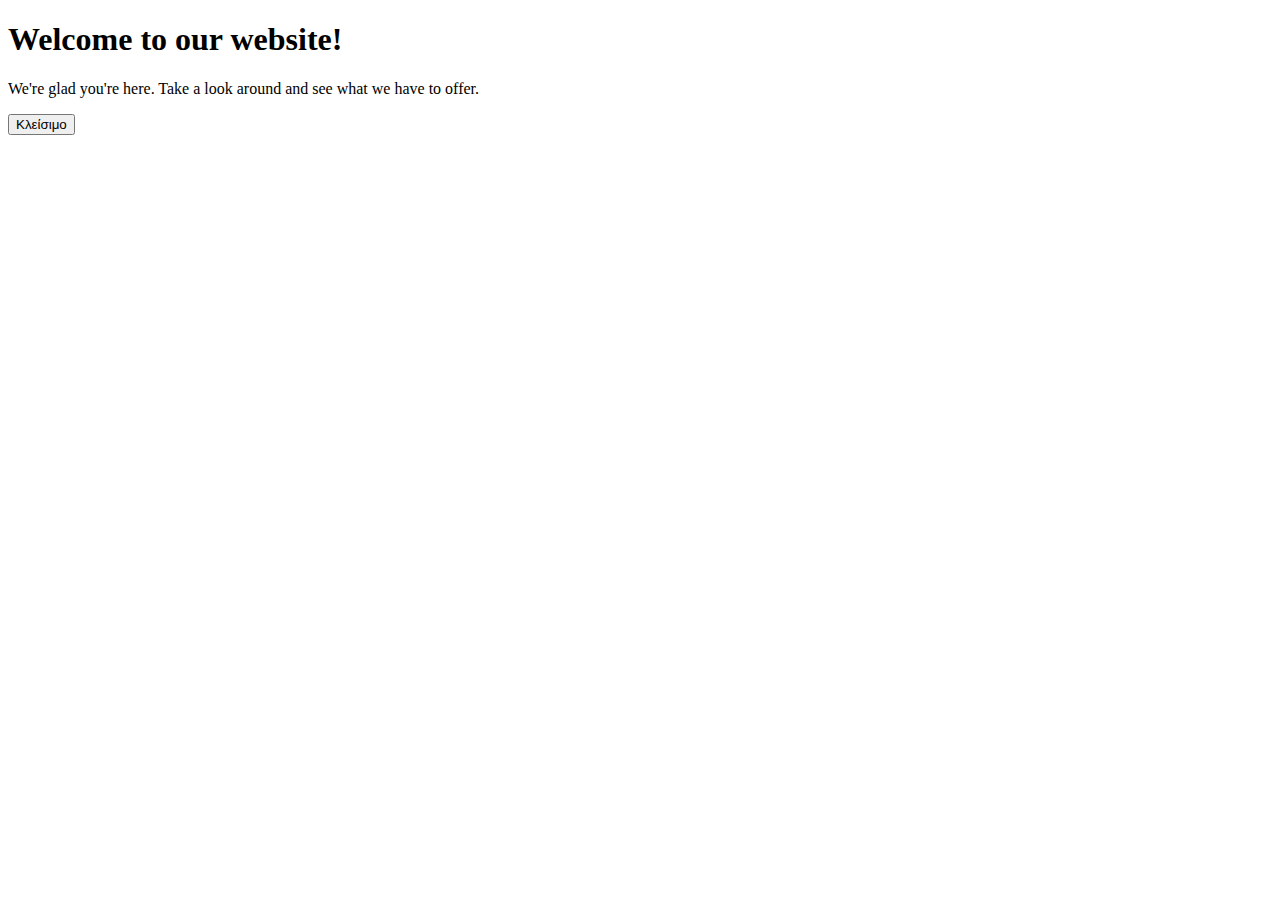
<file: try/index.html>
<!doctype html>
<html lang="en">
<head>
  <meta charset="utf-8">
  <title>IDYLL.GR | Διακόσμηση χώρου</title>
  <base href="/">
  <meta name="viewport" content="width=device-width, initial-scale=1">
  <link rel="icon" type="image/x-icon" href="favicon.ico">
<!--  <link href="https://fonts.googleapis.com/css?family=Roboto:300,400,500&display=swap" rel="stylesheet">-->
  <link href="https://fonts.googleapis.com/icon?family=Material+Icons" rel="stylesheet" crossorigin="anonymous" >
    <link rel="stylesheet" type="text/css" href="//fonts.googleapis.com/css?family=Ubuntu" crossorigin="anonymous" />
    <script type=”text/javascript” src=”https://connect.facebook.net/en_US/sdk/xfbml.customerchat.js"></script>
    <meta name="viewport" content="width=device-width, initial-scale=1.0, maximum-scale=1.0, user-scalable=no" />

    <script type="text/javascript" src="https://maps.google.com/maps/api/js?key=AIzaSyB_-RUe4KjjmhwD7F-mNhuVkOdPubJj57c&libraries=places&language=en-US"></script>
</head>
<body class="mat-typography">
<div id="welcome-message">
  <h1>Welcome to our website!</h1>
  <p>We're glad you're here. Take a look around and see what we have to offer.</p>
  <button id="close-button">Κλείσιμο</button>
</div>
  <app-root></app-root>
</body>
<script>
  // Get a reference to the welcome message and close button
  const welcomeMessage = document.getElementById('welcome-message');
  const closeButton = document.getElementById('close-button');

  // Show the welcome message
  welcomeMessage.style.display = 'block';

  // Hide the welcome message when the close button is clicked
  closeButton.addEventListener('click', () => {
    welcomeMessage.style.display = 'none';
  });
</script>
</html>
</file>
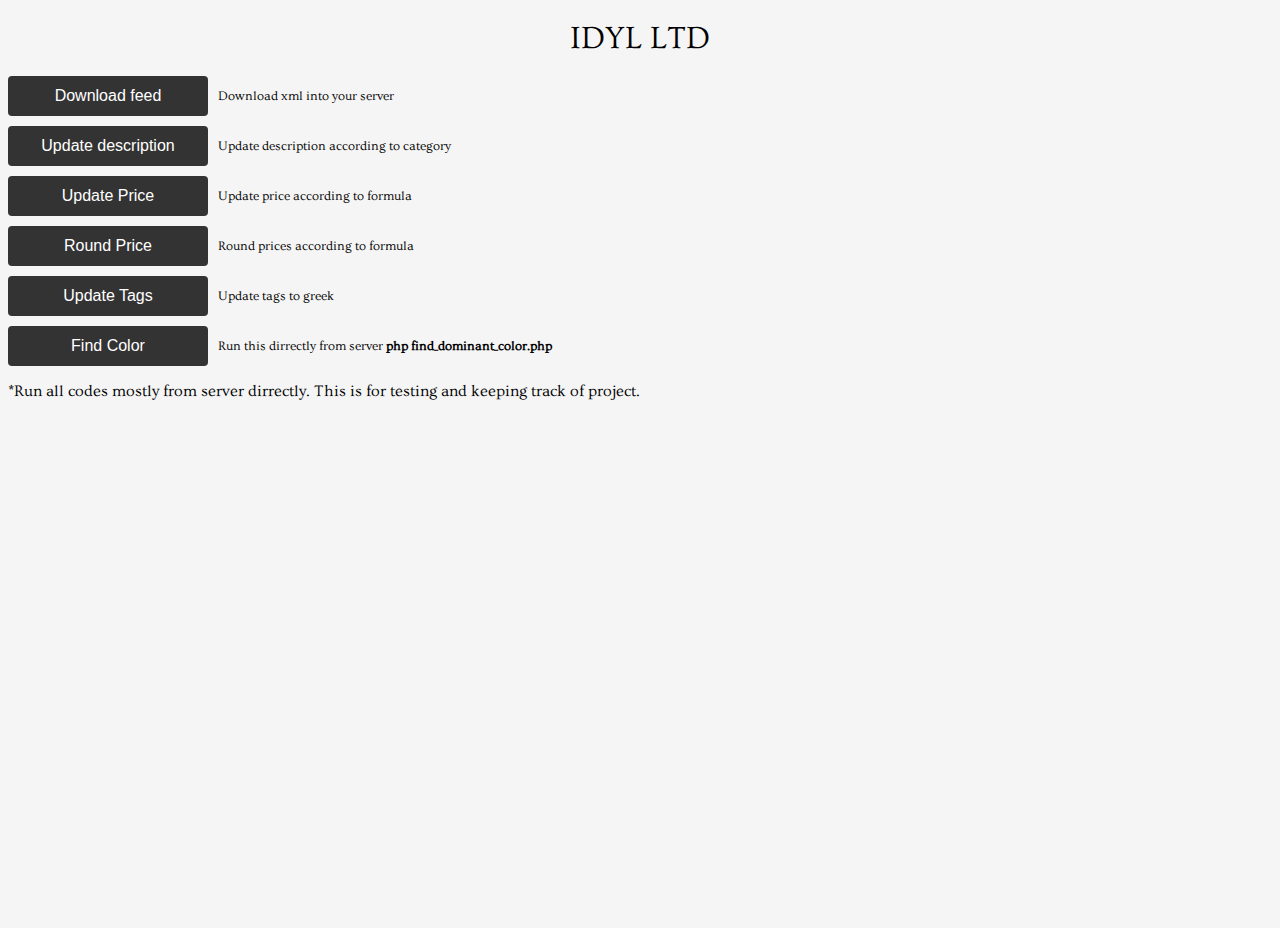
<file: xml_work/index.html>
<!DOCTYPE html>
<html>
<head>
  <link rel="stylesheet" type="text/css" href="css/style.css">
  <link href='https://fonts.googleapis.com/css?family=OVO' rel='stylesheet'>
  <title>XML MANIPULATION</title>
</head>
<body>
 <div class="logo">IDYL LTD</div>
  <ol>
    <li class="step">
      <button onclick="loadIframe('download_xml.php')">Download feed</button>
      <div class="step-description">
        Download xml into your server
      </div>
    </li>
    <li class="step">
      <button onclick="loadIframe('update_desc.php')">Update description</button>

      <div class="step-description">
        Update description according to category
      </div>
    </li>
    <li class="step">
      <button onclick="loadIframe('update_price.php')">Update Price</button>

      <div class="step-description">
       Update price according to formula
      </div>
    </li>
    <li class="step">
     <button onclick="loadIframe('round_price.php')">Round Price</button>

      <div class="step-description">
       Round prices according to formula
      </div>
    </li>
    <li class="step">
      <button onclick="loadIframe('tags.php')">Update Tags</button>

      <div class="step-description">
       Update tags to greek
      </div>
    </li>
    <li class="step">
      <button onclick="loadIframe('find_dominant_color.php')">Find Color</button>

      <div class="step-description">
        Run this dirrectly from server <b> php find_dominant_color.php</b>
      </div>
    </li>
  </ol>
  <p>*Run all codes mostly from server dirrectly. This is for testing and keeping track of project.</p>
  <iframe></iframe>
</body>
<script>function loadIframe(src) {
  const iframe = document.querySelector('iframe');
  iframe.src = src;
  // Disable the button that was clicked
  this.disabled = true;
  iframe.addEventListener('load', () => {
    // Enable the next button
    iframe.previousElementSibling.nextElementSibling.disabled = false;
  });
}
</script>
</html>
</file>
<file: xml_work/css/style.css>
body {
  font-family: 'OVO', sans-serif;
  background-color: #F5F5F5;
}

.logo {
  font-size: 2em;
  text-align: center;
  margin: 20px 0;
}

ol {
  list-style-type: none;
  margin: 0;
  padding: 0;
}

li.step {
  display: flex;
  align-items: center;
  margin: 10px 0;
}

button {
  appearance: none;
  border: none;
  background-color: #333;
  color: #FFF;
  font-size: 1em;
  padding: 10px 20px;
  border-radius: 4px;
  cursor: pointer;
    width: 200px;
  height: 40px;
}

button:hover {
  background-color: #666;
}

.step-description {
  font-size: 0.8em;
  margin-left: 10px;
}

iframe {
  width: 100%;
  height: 500px;
  border: none;
}
</file>
